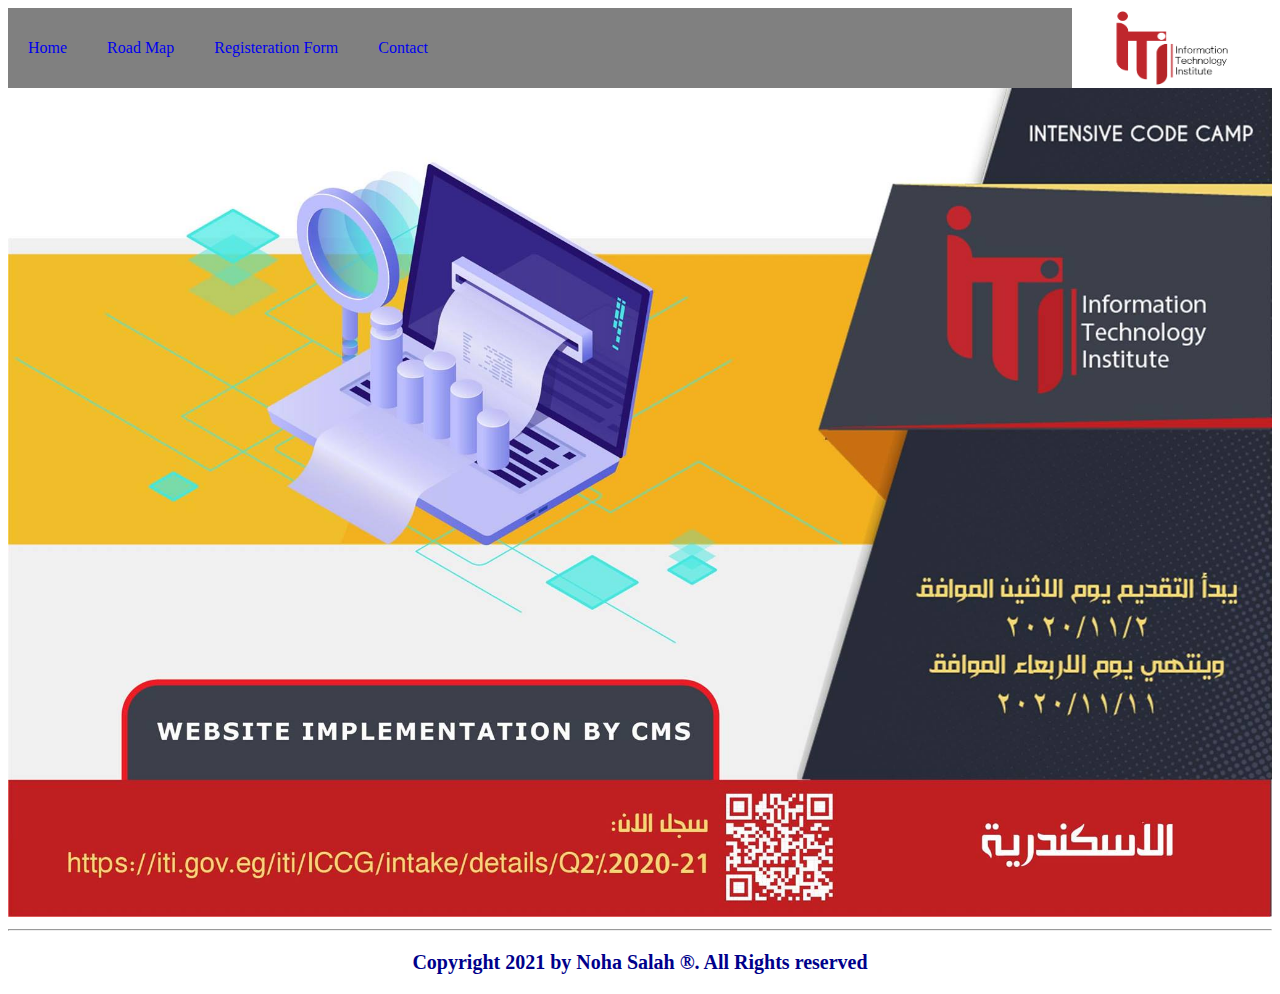
<file: index.html>
<!DOCTYPE html>
<html>
	<head>
		<meta charset="utf-8" />
		<meta http-equiv="X-UA-Compatible" content="IE=edge" />
		<title>Home</title>
		<meta name="viewport" content="width=device-width, initial-scale=1" />

		<link rel="stylesheet" href="myStyles.css" />
		<!-- <script src='main.js'></script> -->
	</head>
	<body class="container">
		<header>
			<nav class="navbar">
				<div class="navbar-items">
					<a class="navbar-item" href="index.html"><span>Home</span></a>
					<a class="navbar-item" href="Second page.html"
						><span>Road Map</span></a
					>
					<a class="navbar-item" href="Registration Form.html"
						><span>Registeration Form</span></a
					>
					<a class="navbar-item" href="https://www.iti.gov.eg/iti/home"
						><span>Contact</span></a
					>
				</div>
				<img src="img/ITI_logo.png" width="200px" />
			</nav>
		</header>
		<a href="Second page.html">
			<img src="img/indexPage.jpg" class="index-img" />
		</a>
		<footer>
			<hr />
			<p class="footer-container">
				Copyright 2021 by Noha Salah &#174;. All Rights reserved
			</p>
		</footer>
	</body>
</html>
</file>
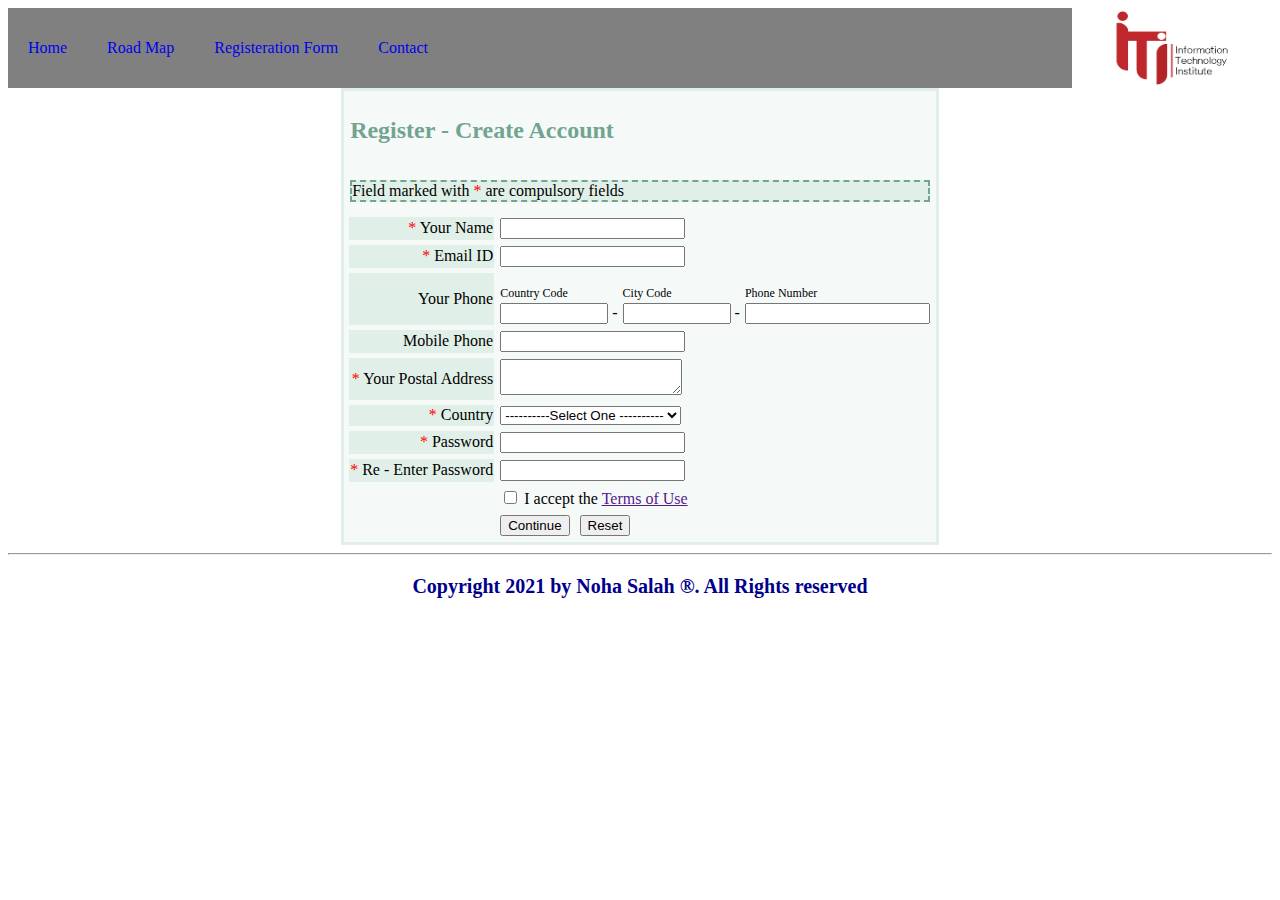
<file: Registration Form.html>
<!DOCTYPE html>
<html>
	<head>
		<meta charset="utf-8" />
		<meta http-equiv="X-UA-Compatible" content="IE=edge" />
		<title>Home</title>
		<meta name="viewport" content="width=device-width, initial-scale=1" />

		<link rel="stylesheet" href="myStyles.css" />
		<!-- <script src='main.js'></script> -->
	</head>
	<body class="container">
		<header>
			<nav class="navbar">
				<div class="navbar-items">
					<a class="navbar-item" href="index.html"><span>Home</span></a>
					<a class="navbar-item" href="Second page.html"
						><span>Road Map</span></a
					>
					<a class="navbar-item" href="Registration Form.html"
						><span>Registeration Form</span></a
					>
					<a class="navbar-item" href="https://www.iti.gov.eg/iti/home"
						><span>Contact</span></a
					>
				</div>
				<img src="img/ITI_logo.png" width="200px" />
			</nav>
		</header>
		<main class="Form-Container">
			<form>
				<table class="form-table">
					<tr>
						<td colspan="2">
							<h2 class="table-headerText">Register - Create Account</h2>
						</td>
					</tr>
					<tr style="padding-bottom: 20px">
						<td colspan="2" style="padding-block: 10px">
							<div class="table-subheader">
								Field marked with <span class="required-mark">*</span> are
								compulsory fields
							</div>
						</td>
					</tr>
					<tr>
						<td class="row-header">
							<span class="required-mark">*</span> Your Name
						</td>
						<td><input name="name" type="text" required /></td>
					</tr>
					<tr>
						<td class="row-header">
							<span class="required-mark">*</span> Email ID
						</td>
						<td><input type="email" required /></td>
					</tr>
					<tr>
						<td class="row-header">Your Phone</td>
						<td class="phone-data">
							<div>
								<p style="font-size: 12px">Country Code</p>
								<input
									style="max-width: 100px"
									type="text"
									name="countryCode" />
								-
							</div>

							<div>
								<p style="font-size: 12px">City Code</p>
								<input style="max-width: 100px" type="text" name="cityCode" /> -
							</div>
							<div>
								<p style="font-size: 12px">Phone Number</p>
								<input style="flex: grow 1" type="text" name="phoneNumber" />
							</div>
						</td>
					</tr>
					<tr>
						<td class="row-header">Mobile Phone</td>
						<td><input type="text" name="MobilePhone" /></td>
					</tr>
					<tr>
						<td class="row-header">
							<span class="required-mark">*</span> Your Postal Address
						</td>
						<td><textarea name="postal-Address" required></textarea></td>
					</tr>
					<tr>
						<td class="row-header">
							<span class="required-mark">*</span> Country
						</td>
						<td>
							<select name="country" required >
								<option value="" disabled selected>
									----------Select One ----------
								</option>
								<option value="Egypt">Egypt</option>
								<option value="United Kingdom">United Kingdom</option>
								<option value="Germany">Germany</option>
							</select>
						</td>
					</tr>
					<tr>
						<td class="row-header">
							<span class="required-mark">*</span> Password
						</td>
						<td><input type="password" required name="password" /></td>
					</tr>
					<tr>
						<td class="row-header">
							<span class="required-mark">*</span> Re - Enter Password
						</td>
						<td><input type="password" required name="password" /></td>
					</tr>
					<tr>
						<td></td>
						<td>
							<input type="checkbox" required name="termsOfUse" /> I accept the
							<a href="">Terms of Use</a>
						</td>
					</tr>
					<tr>
						<td></td>
						<td>
							<button style="margin-right: 10px" type="submit">Continue</button
							><button type="reset">Reset</button>
						</td>
					</tr>
				</table>
			</form>
		</main>
		<footer>
			<hr />
			<p class="footer-container">
				Copyright 2021 by Noha Salah &#174;. All Rights reserved
			</p>
		</footer>
	</body>
</html>
</file>
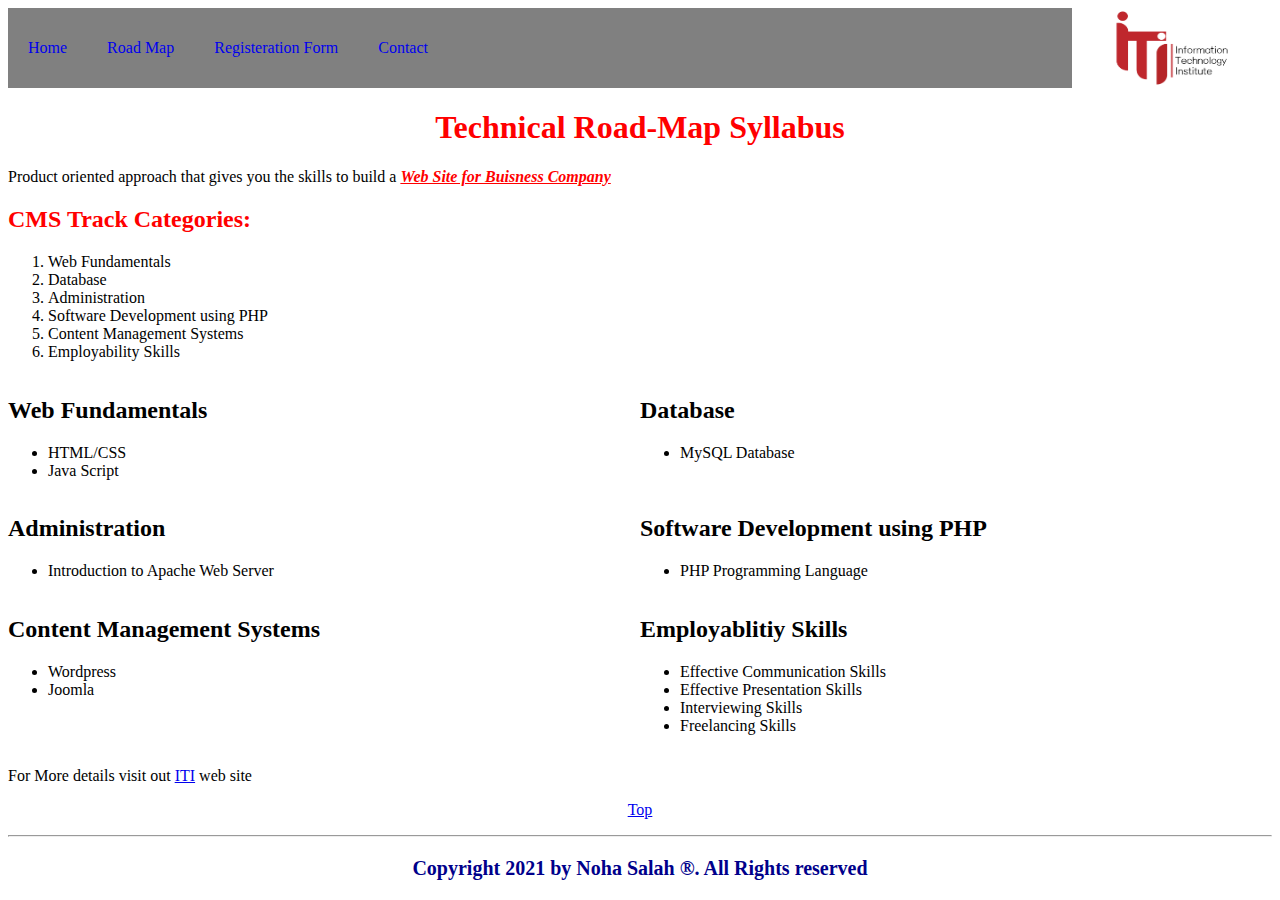
<file: Second page.html>
<!DOCTYPE html>
<html>
	<head>
		<meta charset="utf-8" />
		<meta http-equiv="X-UA-Compatible" content="IE=edge" />
		<title>Roadmap Page</title>
		<link rel="stylesheet" href="myStyles.css" />
		<meta name="viewport" content="width=device-width, initial-scale=1" />
		<!-- <link rel='stylesheet' type='text/css' media='screen' href='main.css'> -->
		<!-- <script src='main.js'></script> -->
	</head>
	<body>
		<header>
			<nav class="navbar">
				<div class="navbar-items">
					<a class="navbar-item" href="index.html"><span>Home</span></a>
					<a class="navbar-item" href="Second page.html"
						><span>Road Map</span></a
					>
					<a class="navbar-item" href="Registration Form.html"
						><span>Registeration Form</span></a
					>
					<a class="navbar-item" href="https://www.iti.gov.eg/iti/home"
						><span>Contact</span></a
					>
				</div>
				<img src="img/ITI_logo.png" width="200px" />
			</nav>
		</header>

		<h1 style="color: red; text-align: center">Technical Road-Map Syllabus</h1>
		<p>
			Product oriented approach that gives you the skills to build a
			<span class="roadmap-textUnderline">Web Site for Buisness Company</span>
		</p>
		<h2 style="color: red">CMS Track Categories:</h2>
		<ol>
			<li>Web Fundamentals</li>
			<li>Database</li>
			<li>Administration</li>
			<li>Software Development using PHP</li>
			<li>Content Management Systems</li>
			<li>Employability Skills</li>
		</ol>
		<div class="roadmap-container">
			<div class="roadmap-item">
				<h2>Web Fundamentals</h2>
				<ul>
					<li>HTML/CSS</li>
					<li>Java Script</li>
				</ul>
			</div>
			<div class="roadmap-item">
				<h2>Database</h2>
				<ul>
					<li>MySQL Database</li>
				</ul>
			</div>
			<div class="roadmap-item">
				<h2>Administration</h2>
				<ul>
					<li>Introduction to Apache Web Server</li>
				</ul>
			</div>
			<div class="roadmap-item">
				<h2>Software Development using PHP</h2>
				<ul>
					<li>PHP Programming Language</li>
				</ul>
			</div>
			<div class="roadmap-item">
				<h2>Content Management Systems</h2>
				<ul>
					<li>Wordpress</li>
					<li>Joomla</li>
				</ul>
			</div>
			<div class="roadmap-item">
				<h2>Employablitiy Skills</h2>
				<ul>
					<li>Effective Communication Skills</li>
					<li>Effective Presentation Skills</li>
					<li>Interviewing Skills</li>
					<li>Freelancing Skills</li>
				</ul>
			</div>
		</div>

		<p>
			For More details visit out
			<a target="_blank" href="https://www.iti.gov.eg/iti/home">ITI</a> web site
		</p>
		<p style="text-align: center">
			<a href="#top">Top</a>
		</p>
		<footer>
			<hr />
			<p class="footer-container">
				Copyright 2021 by Noha Salah &#174;. All Rights reserved
			</p>
		</footer>
	</body>
</html>
</file>
<file: myStyles.css>
.navbar {
	background-color: grey;
	color: white;
	display: flex;
	justify-content: space-between;
	max-height: 80px;
}
.navbar-items {
	display: flex;
	flex-direction: row;
}
.navbar-item {
	height: 100%;
	padding: 0px 20px;
	display: flex;
	justify-content: center;
	align-items: center;
	text-decoration: none;
}
.navbar-item:visited {
	color: white;
}
.navbar-item:hover {
	background-color: red;
}
.index-img {
	width: 100%;
}
.roadmap-textUnderline {
	text-decoration: underline;
	color: red;
	font-style: italic;
	font-weight: bold;
}
.roadmap-container {
	display: flex;
	flex-direction: row;
	flex-wrap: wrap;
}
.roadmap-item {
	flex-basis: 50%;
}
.Form-Container {
	display: flex;
	justify-content: center;
	align-items: center;
}
.form-table {
	border-style: solid;
	border-color: #e0f0e8;
	background-color: #f5faf9;
	border-spacing: 5px;
}
.required-mark {
	color: red;
}
.row-header {
	text-align: right;
	/* margin: 0 auto; */
	background-color: #e0f0e8;
}
.phone-data {
	display: flex;
	flex-direction: row;
	gap: 5px;
}
.phone-data p {
	margin-bottom: 2px;
}
.table-headerText {
	color: #72a491;
}
.table-subheader {
	border-width: 2px;
	border-style: dashed;
	border-color: #72a491;
	background-color: #e0f0e8;
}
.footer-container {
	display: flex;
	justify-content: center;
	font-size: 20px;
	font-weight: bold;
	color: darkblue;
}
</file>
